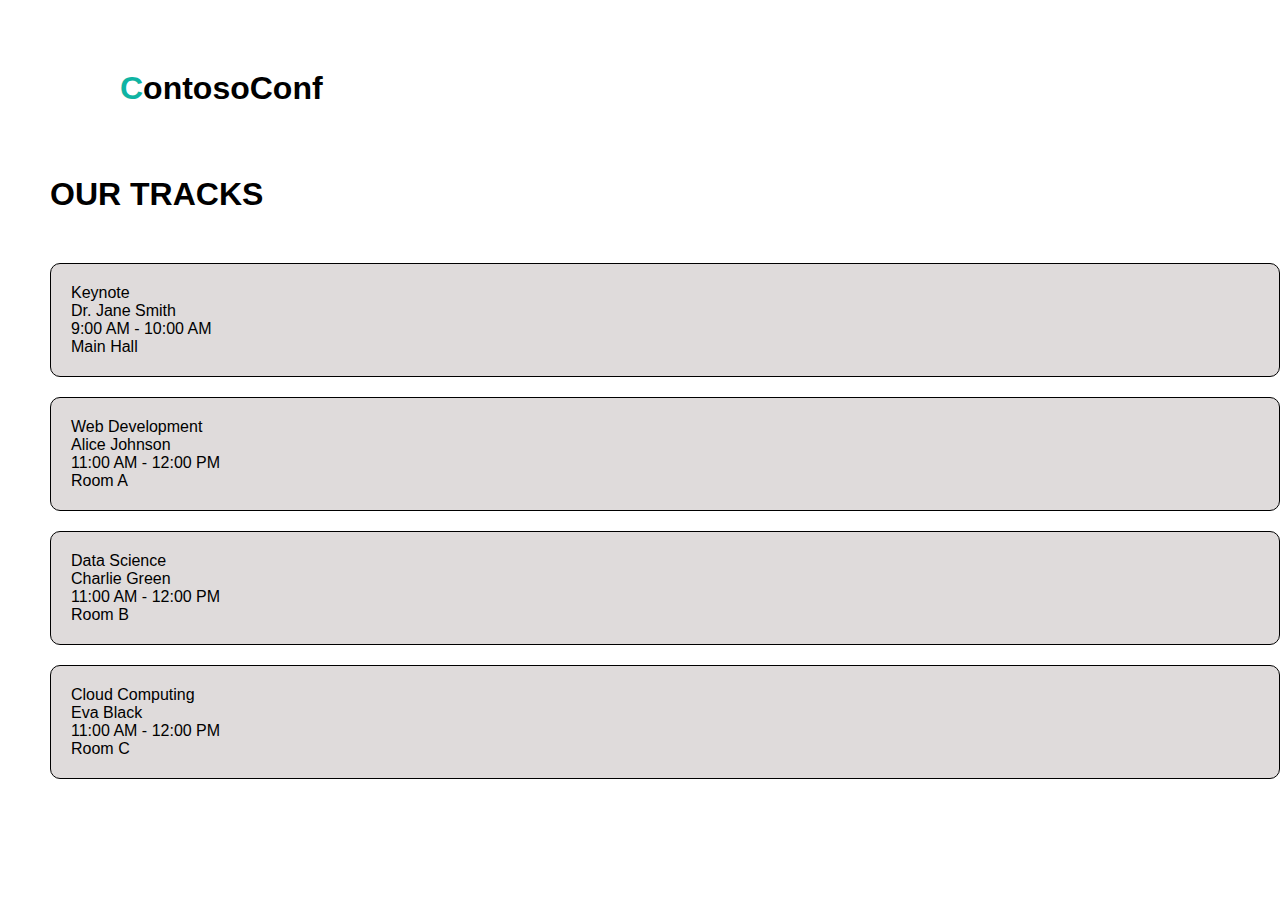
<file: index.html>
<!DOCTYPE html>
<html lang="en">
<head>
    <meta charset="UTF-8">
    <meta name="viewport" content="width=device-width, initial-scale=1.0">
    <title>Contact Form</title>
    <link rel="stylesheet" href="style.css">
</head>
<body>
<!-- <div class="navbar">
    <div class="heading">
<h1>My Awesome Blog</h1>

    </div>
    <div class="links">
        <a href="#">Home</a>
        <a href="#">About</a>

    </div>
</div>
<div class="hero"></div>
<div class="content">
    <div class="card">
        <a href="#">
            <h1>Title of the first blog</h1>
        </a>
        <p>By Aziz Ali</p>
        <div class="text">Lorem ipsum dolor sit amet consectetur adipisicing elit. Quod officia aspernatur sint consequatur illum. Facere illum numquam porro error ipsum. Ut esse fugiat saepe, culpa porro nobis consequatur ea itaque.</div>
        <hr>
        < class="card">
            <a href="#">
                <h1>Title of the second blog</h1>
            </a>
            <p>By Aziz Ali</p>
            <div class="text">Lorem ipsum dolor sit amet consectetur adipisicing elit. Quod officia aspernatur sint consequatur illum. Facere illum numquam porro error ipsum. Ut esse fugiat saepe, culpa porro nobis consequatur ea itaque.</div>
    <

    


</div>
</div> -->
<div class="headContent">
    <h1 class="heading"><span class="cletter">C</span>ontosoConf</h1>
    <div class="links">
    <a href="#">ABOUT US</a>
    <a href="#">OUR BLOG</a>
</div>
</div>

    <h1 class="track">OUR TRACKS</h1>

<script src="./jquery.js"></script>  
<script src="./file1.js"></script>
</body>
</html>
</file>
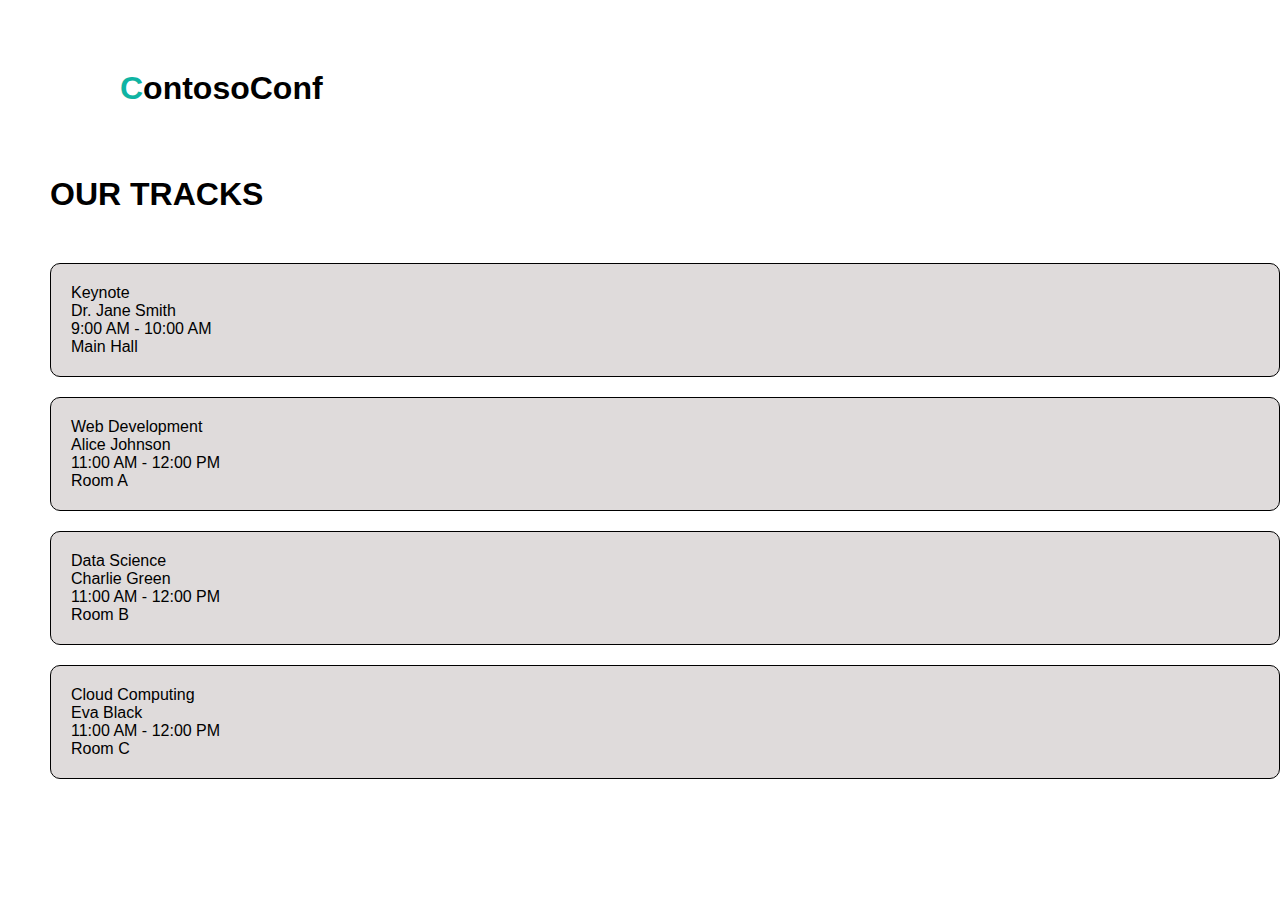
<file: contosoconf.html>
<!DOCTYPE html>
<html lang="en">
<head>
    <meta charset="UTF-8">
    <meta name="viewport" content="width=device-width, initial-scale=1.0">
    <title>WorkShop1</title>
    <link rel="stylesheet" href="./contosoconf.css">
</head>
<body>
<div class="headContent">
    <h1 class="heading"><span class="cletter">C</span>ontosoConf</h1>
    <div class="links">
    <a href="#">ABOUT US</a>
    <a href="#">OUR BLOG</a>
</div>
</div>

    <h1 class="track">OUR TRACKS</h1>

<script src="./jquery.js"></script>  
<script src="./contosoconf.js"></script>
</body>
</html>
</file>
<file: style.css>
*{
    margin:0;
    padding: 0;
    box-sizing: border-box;
    font-family: Arial, Helvetica, sans-serif;


}
.headContent{
    border: none;
    background-color: white;
    display: inline-flex;
}
.heading{
    margin-left: 50px;
    margin-top: 50px;
}
.links{
    border: none;
    background-color: white;
    margin-left: 1000px;
    margin-top: 20px;
    display: flex;
    gap: 30px;
}

.headContent .links a{
    text-decoration: underline;
    color: rgb(15, 180, 163);
}
.cletter{
    color: rgb(15, 180, 163);
}

div{
    border: 1px solid black;
    border-radius: 10px;
    margin-left: 50px;
    margin-bottom: 20px;
    padding: 20px;
    background-color: rgb(223, 219, 219);

}
.track{
    margin-left: 50px;
    margin-bottom: 50px;
}
</file>
<file: contosoconf.css>
*{
    margin:0;
    padding: 0;
    box-sizing: border-box;
    font-family: Arial, Helvetica, sans-serif;


}
.headContent{
    border: none;
    background-color: white;
    display: inline-flex;
}
.heading{
    margin-left: 50px;
    margin-top: 50px;
}
.links{
    border: none;
    background-color: white;
    margin-left: 1000px;
    margin-top: 20px;
    display: flex;
    gap: 30px;
}

.headContent .links a{
    text-decoration: underline;
    color: rgb(15, 180, 163);
}
.cletter{
    color: rgb(15, 180, 163);
}

div{
    border: 1px solid black;
    border-radius: 10px;
    margin-left: 50px;
    margin-bottom: 20px;
    padding: 20px;
    background-color: rgb(223, 219, 219);

}
.track{
    margin-left: 50px;
    margin-bottom: 50px;
}
</file>
